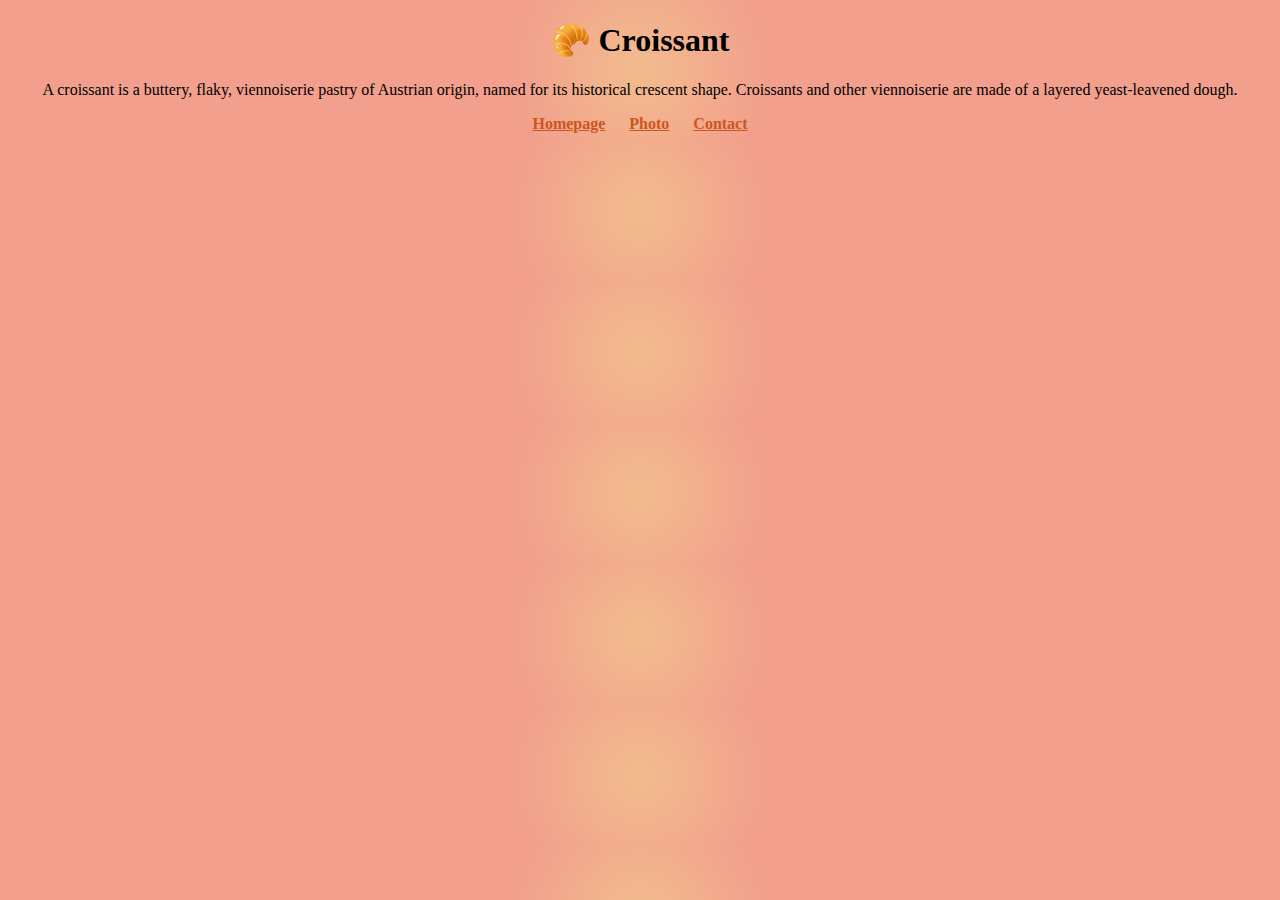
<file: index.html>
<!DOCTYPE html>
<html lang="en">
<head>
    <meta charset="UTF-8">
    <meta http-equiv="X-UA-Compatible" content="IE=edge">
    <meta name="viewport" content="width=device-width, initial-scale=1.0">
    <title>The croissant experts homepage</title>
    <meta name="description" content="Everything you need to know about the origins of a worldwide known delicious pastry: the croissant.">
    <link rel="stylesheet" href="src/styles.css">
</head>
<body>
    <h1>🥐 Croissant</h1>
    <p>A croissant is a buttery, flaky, viennoiserie pastry of Austrian origin, named for its historical crescent shape.
    Croissants and other viennoiserie are made of a layered yeast-leavened dough.</p>
    <a href="">Homepage</a>
    <a href="photo.html">Photo</a>
    <a href="contact.html">Contact</a>
    
</body>
</html>
</file>
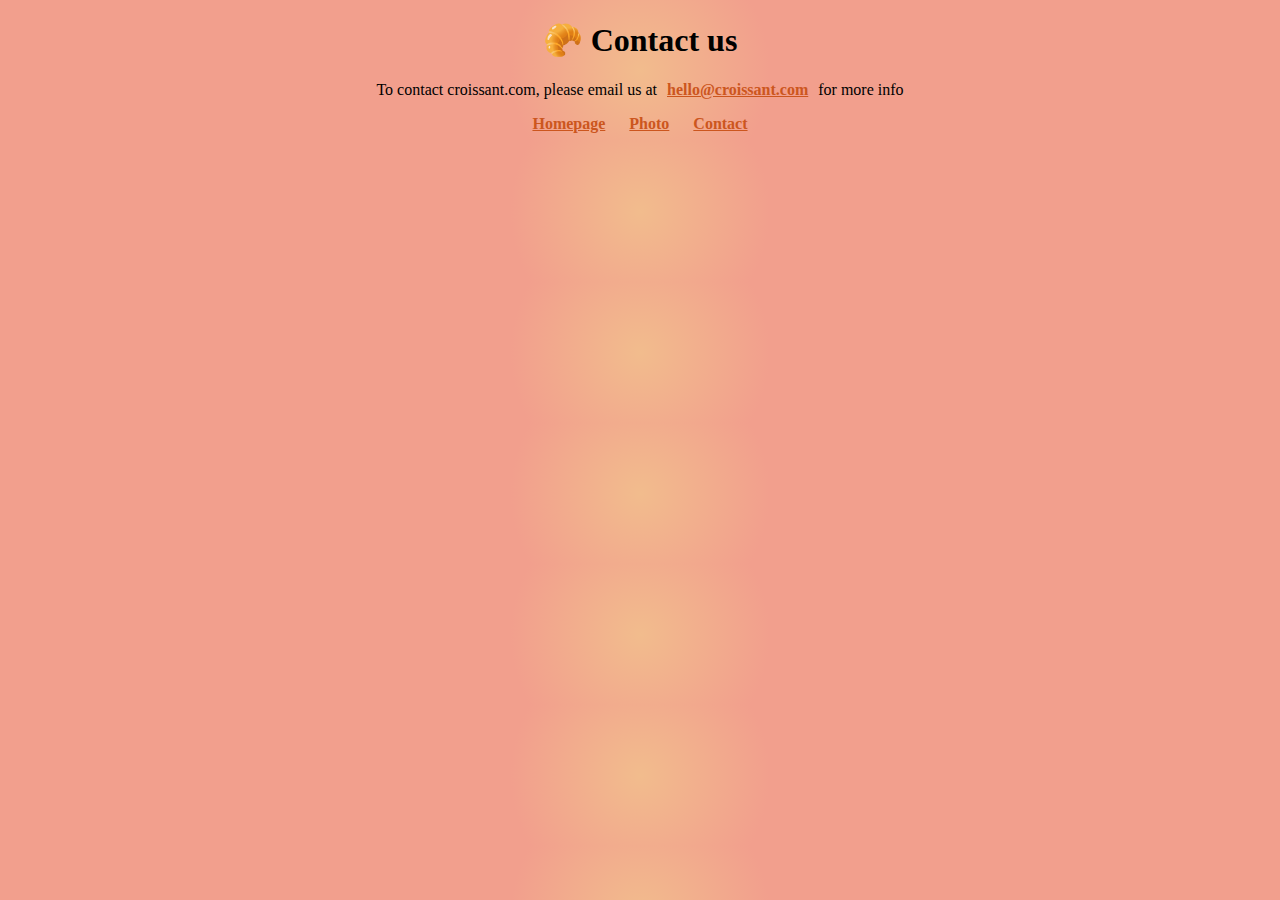
<file: contact.html>
<!DOCTYPE html>
<html lang="en">
<head>
    <meta charset="UTF-8">
    <meta http-equiv="X-UA-Compatible" content="IE=edge">
    <meta name="viewport" content="width=device-width, initial-scale=1.0">
    <title>The croissant experts contact page</title>
    <link rel="stylesheet" href="src/styles.css">
</head>
<body>
    <h1>🥐 Contact us</h1>
    <p>To contact croissant.com, please email us at<span><a href="mailto:hello@croissant.com">hello@croissant.com</a></span>for more info</p>
    <a href="index.html">Homepage</a>
    <a href="photo.html">Photo</a>
    <a href="">Contact</a>
    
</body>
</html>
</file>
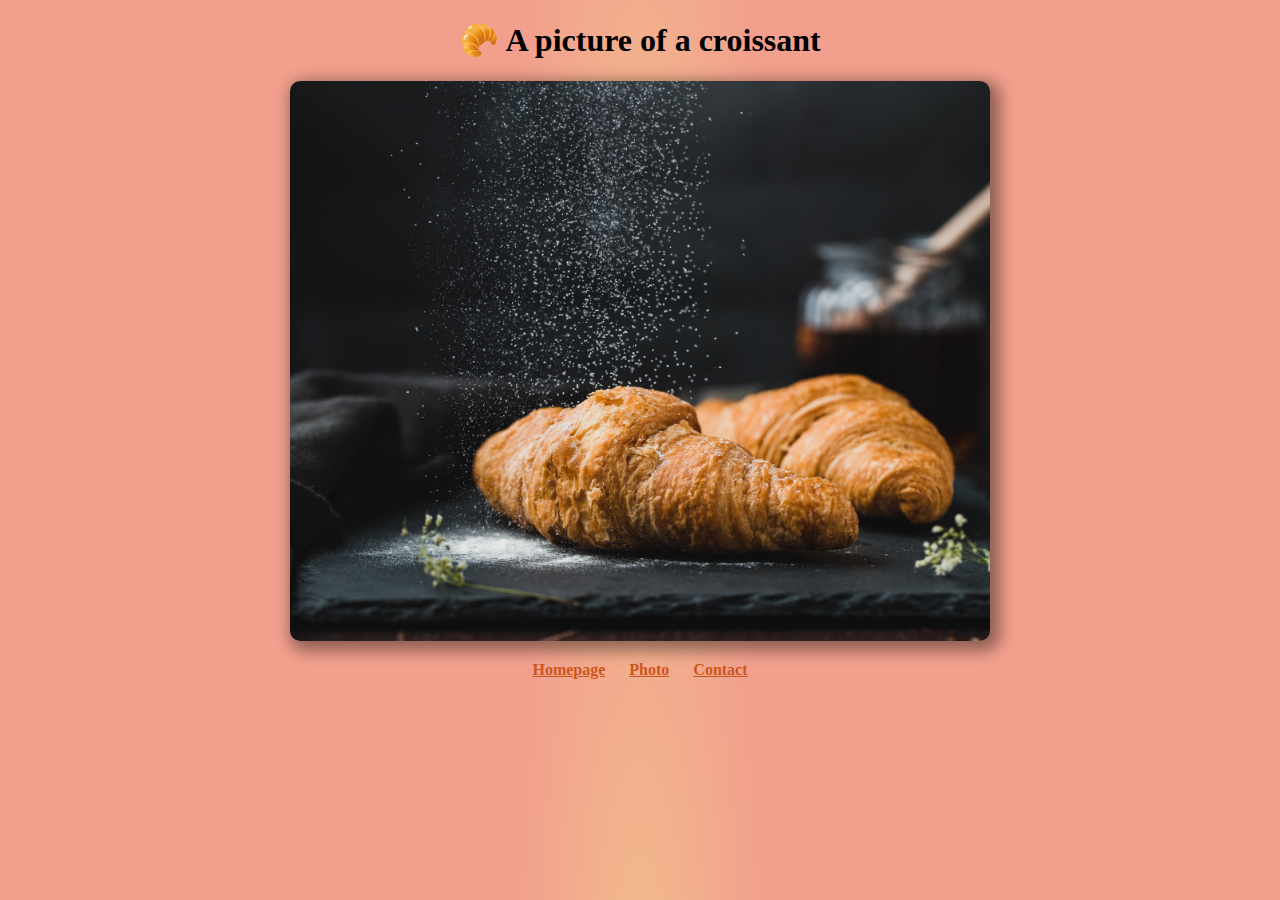
<file: photo.html>
<!DOCTYPE html>
<html lang="en">
<head>
    <meta charset="UTF-8">
    <meta http-equiv="X-UA-Compatible" content="IE=edge">
    <meta name="viewport" content="width=device-width, initial-scale=1.0">
    <title>The croissant experts photo page</title>
    <link rel="stylesheet" href="src/styles.css">
</head>
<body>
    <h1>🥐 A picture of a croissant</h1>
    <img src="images/croissant.jpg" alt="A picture of a croissant" />
    <a href="index.html">Homepage</a>
    <a href="">Photo</a>
    <a href="contact.html">Contact</a>
    
    
</body>
</html>
</file>
<file: src/styles.css>
:root{
    --box-shadow: 5px 5px 15px 5px rgba(0,0,0,0.4);
    --background-color: radial-gradient(10.1% 95.3%, rgb(242, 188, 141) 0%, rgb(242, 159, 141) 100.2%);
    --links-color: #cc561e;

}


body {
    font-family: fantasy;
    text-align: center;
    background: var(--background-color);
}

a {
    padding: 0 10px;
    color: var(--links-color);
    font-weight: bold;
}

img {
    width: 700px;
    display: block;
    margin: 0 auto;
    border-radius: 10px;
    box-shadow: var(--box-shadow);
    margin-bottom: 20px;
}
</file>
